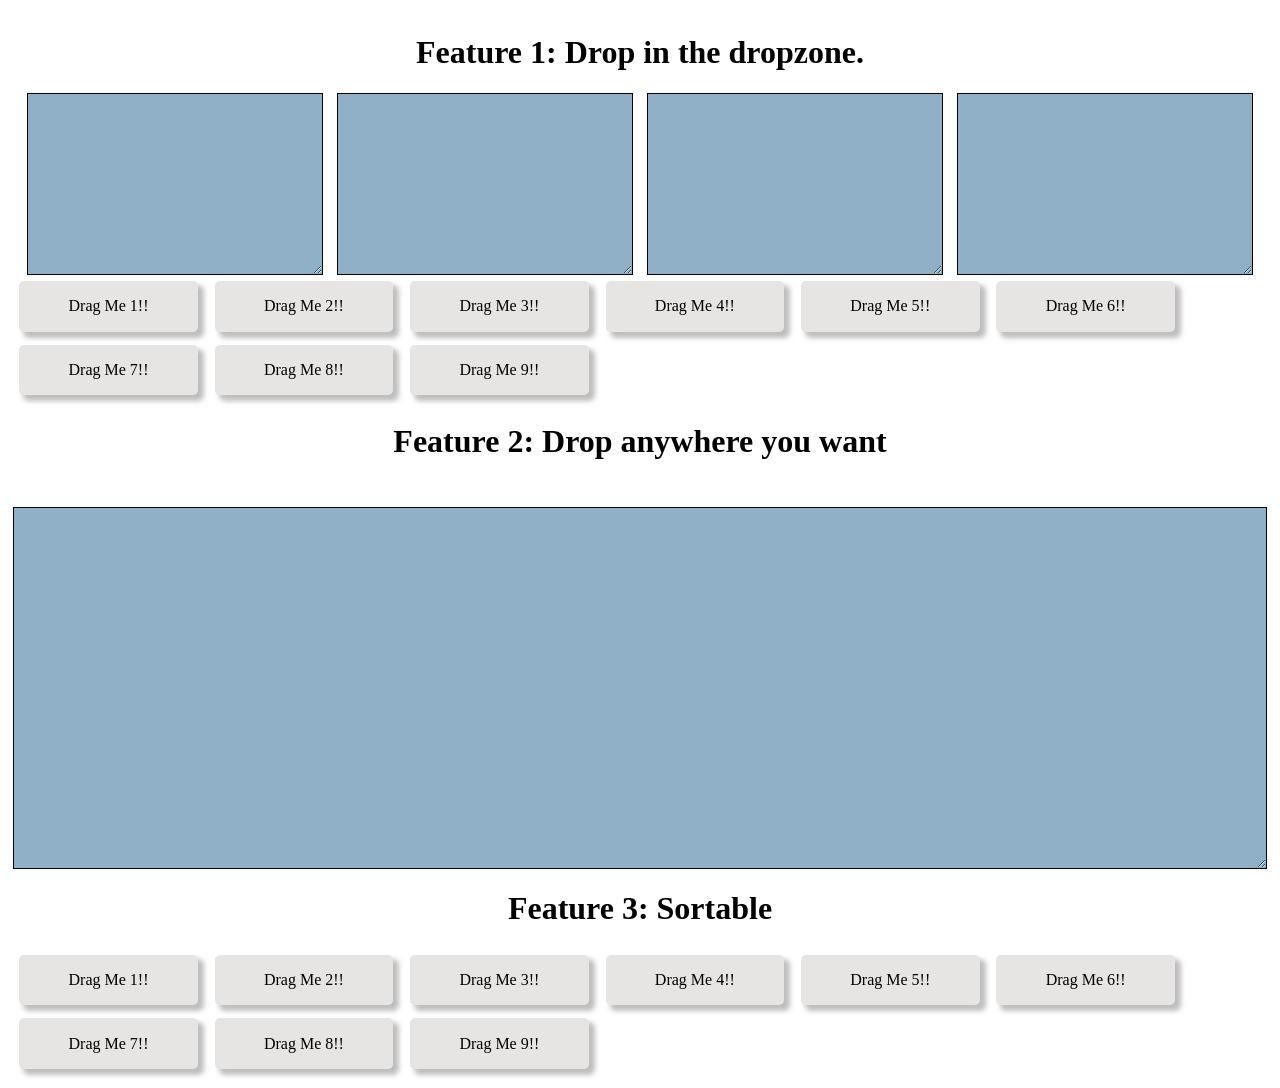
<file: index.html>
<!DOCTYPE html>
<html lang="en">
    <head>
        <meta charset="UTF-8" />
        <meta name="viewport" content="width=device-width, initial-scale=1.0" />
        <meta http-equiv="X-UA-Compatible" content="ie=edge" />
        <title>Document</title>
        <link rel="stylesheet" href="style.css" />
    </head>
    <body>
        <h1>Feature 1: Drop in the dropzone.</h1>
        <div
            ondrop="dropHandler(event, this)"
            ondragenter="dragEnterHandler(event, this)"
            ondragleave="removeDroppableIndicatorLayer(this)"
            ondragover="dragoverHandler(event, this)"
            class="dropZone"
        ></div>
        <div
            ondrop="dropHandler(event, this)"
            ondragenter="dragEnterHandler(event, this)"
            ondragleave="removeDroppableIndicatorLayer(this)"
            ondragover="dragoverHandler(event, this)"
            class="dropZone"
        ></div>

        <div
            ondrop="dropHandler(event, this)"
            ondragenter="dragEnterHandler(event, this)"
            ondragleave="removeDroppableIndicatorLayer(this)"
            ondragover="dragoverHandler(event, this)"
            class="dropZone"
        ></div>
        <div
            ondrop="dropHandler(event, this)"
            ondragenter="dragEnterHandler(event, this)"
            ondragleave="removeDroppableIndicatorLayer(this)"
            ondragover="dragoverHandler(event, this)"
            data-resiable="true"
            class="dropZone"
        ></div>

        <div class="taskWrapper">
            <div id="p1" draggable="true" class="draggable">Drag Me 1!!</div>
            <div id="p2" draggable="true" class="draggable">Drag Me 2!!</div>
            <div id="p3" draggable="true" class="draggable">Drag Me 3!!</div>
            <div id="p4" draggable="true" class="draggable">Drag Me 4!!</div>
            <div id="p5" draggable="true" class="draggable">Drag Me 5!!</div>
            <div id="p6" draggable="true" class="draggable">Drag Me 6!!</div>
            <div id="p7" draggable="true" class="draggable">Drag Me 7!!</div>
            <div id="p8" draggable="true" class="draggable">Drag Me 8!!</div>
            <div id="p9" draggable="true" class="draggable">Drag Me 9!!</div>
        </div>

        <h1>Feature 2: Drop anywhere you want</h1>
        <div
            ondrop="dropHandler(event, this, 'absolute')"
            ondragenter="dragEnterHandler(event, this)"
            ondragleave="removeDroppableIndicatorLayer(this)"
            ondragover="dragoverHandler(event, this)"
            class="dropZone"
            data-resizeable="true"
            style="width:99vw; height: 40vh; margin-top:2%;"
        ></div>

        <h1>Feature 3: Sortable</h1>
        <div class="taskWrapper">
            <div
                id="p10"
                draggable="true"
                class="draggable"
                data-sortable="true"
            >
                Drag Me 1!!
            </div>
            <div
                id="p20"
                draggable="true"
                class="draggable"
                data-sortable="true"
            >
                Drag Me 2!!
            </div>
            <div
                id="p30"
                draggable="true"
                class="draggable"
                data-sortable="true"
            >
                Drag Me 3!!
            </div>
            <div
                id="p40"
                draggable="true"
                class="draggable"
                data-sortable="true"
            >
                Drag Me 4!!
            </div>
            <div
                id="p50"
                draggable="true"
                class="draggable"
                data-sortable="true"
            >
                Drag Me 5!!
            </div>
            <div
                id="p60"
                draggable="true"
                class="draggable"
                data-sortable="true"
            >
                Drag Me 6!!
            </div>
            <div
                id="p70"
                draggable="true"
                class="draggable"
                data-sortable="true"
            >
                Drag Me 7!!
            </div>
            <div
                id="p80"
                draggable="true"
                class="draggable"
                data-sortable="true"
            >
                Drag Me 8!!
            </div>
            <div
                id="p90"
                draggable="true"
                class="draggable"
                data-sortable="true"
            >
                Drag Me 9!!
            </div>
        </div>

        <script src="dragHandler.js"></script>
        <script src="dropzoneHandler.js"></script>
    </body>
</html>
</file>
<file: style.css>
h1 {
    width: 100%;
    text-align: center;
}

body {
    background: white;
    display: flex;
    flex-wrap: wrap;
    justify-content: space-evenly;
    align-items: flex-start;
    padding: 1%;
    margin: 0px;
}

.dropZone {
    display: inline-flex;
    width: 23vw;
    min-height: 20vh;
    justify-content: center;
    flex-wrap: wrap;
    align-items: flex-start;
    background: rgb(143, 176, 199);
    top: 5%;
    flex: 0 1 auto;
    position: relative;
    resize: both;
    overflow: auto;
    height: fit-content;
    border: 1px solid black;
}

.draggable {
    display: inline-flex;
    justify-content: center;
    align-items: center;
    margin: 0.5vw;
    width: 12vw;
    height: 2vw;
    padding: 1%;
    background: rgb(231, 228, 228);
    box-shadow: 5px 5px 5px 1px #83828285;
    color: black;
    border-radius: 5px;
}

.dropzone-hovered,
.dropzone-hovered-resizable {
    position: relative;
}

.taskWrapper {
    width: 100%;
}

.dropzone-hovered::after,
.dropzone-hovered-resizeable::after {
    z-index: 2;
    font-size: 2rem;
    text-align: center;
    color: white;
    background: rgba(90, 90, 90, 0.493);
    width: 100%;
    height: 100%;
    position: absolute;
}

.dropzone-hovered-resizeable::after {
    content: 'Drop Here!! (Resizable container)';
}

.dropzone-hovered::after {
    content: 'Drop Here!!';
}
</file>
